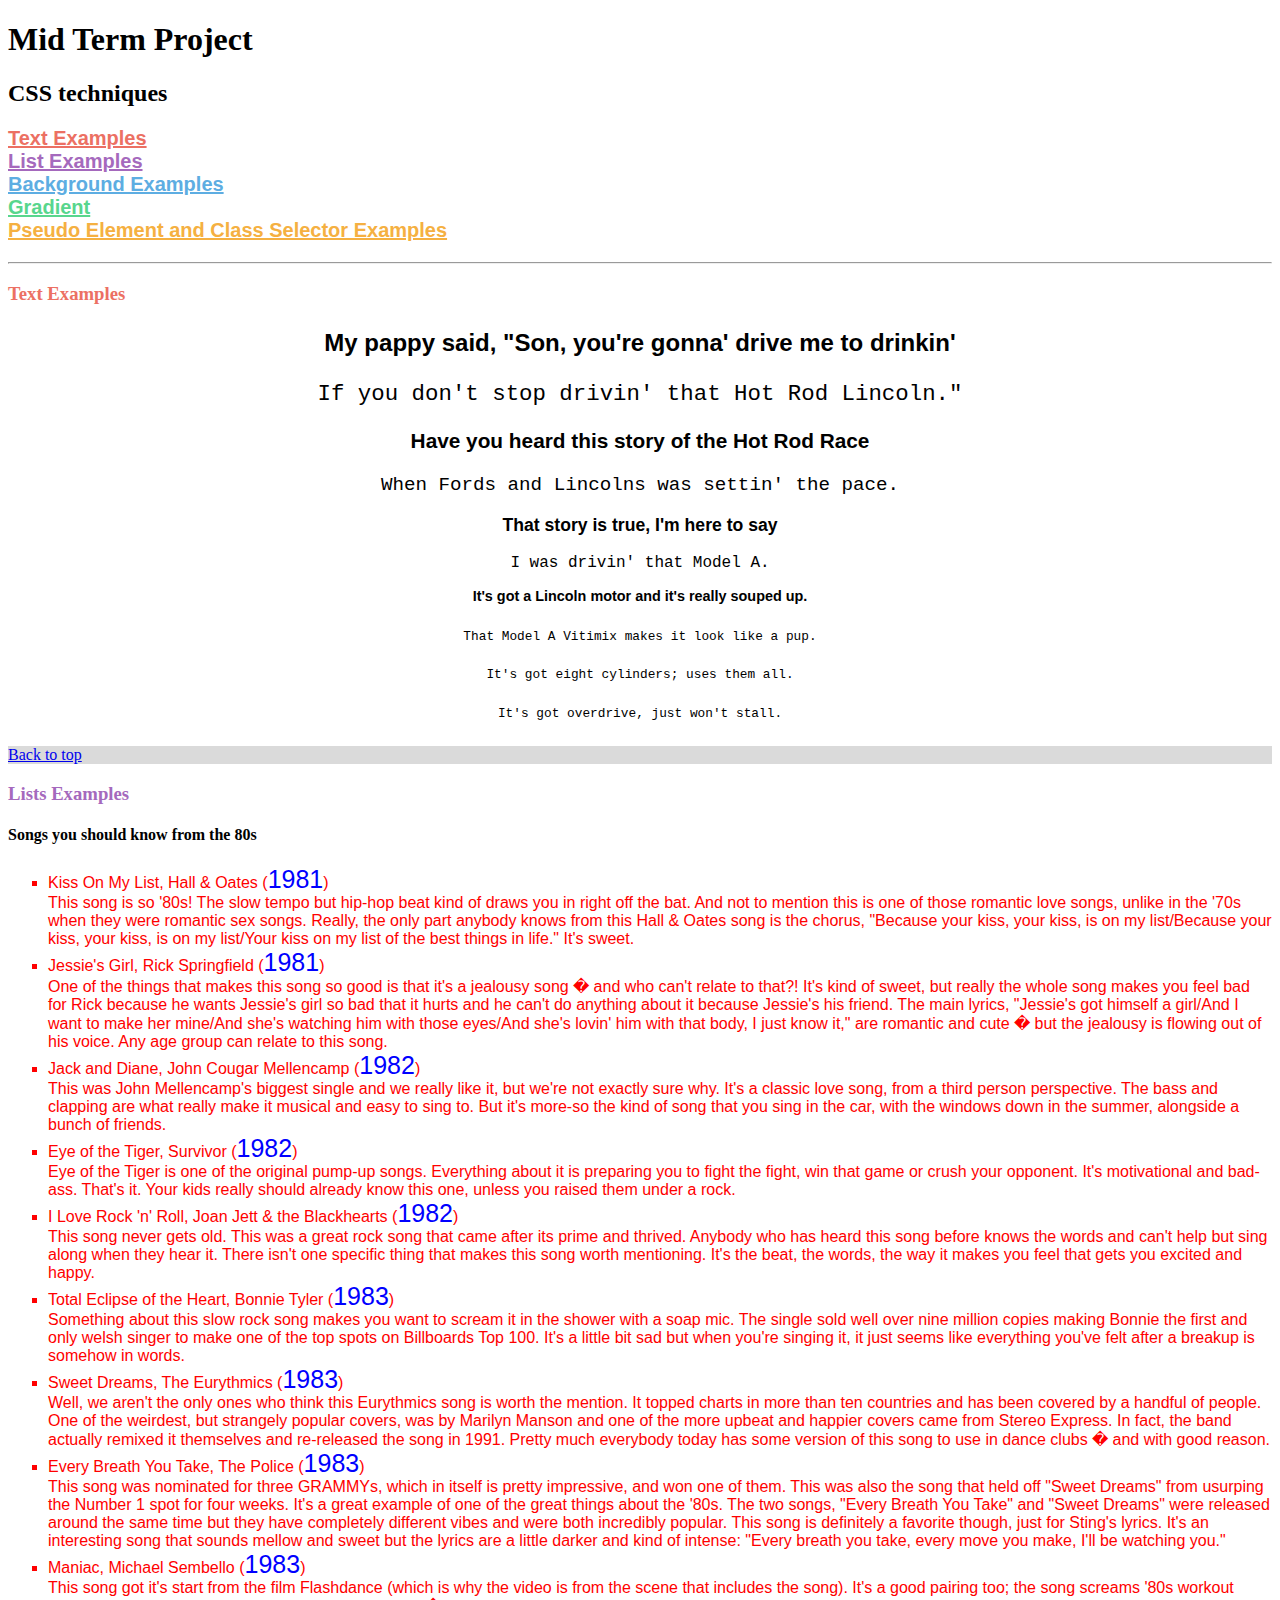
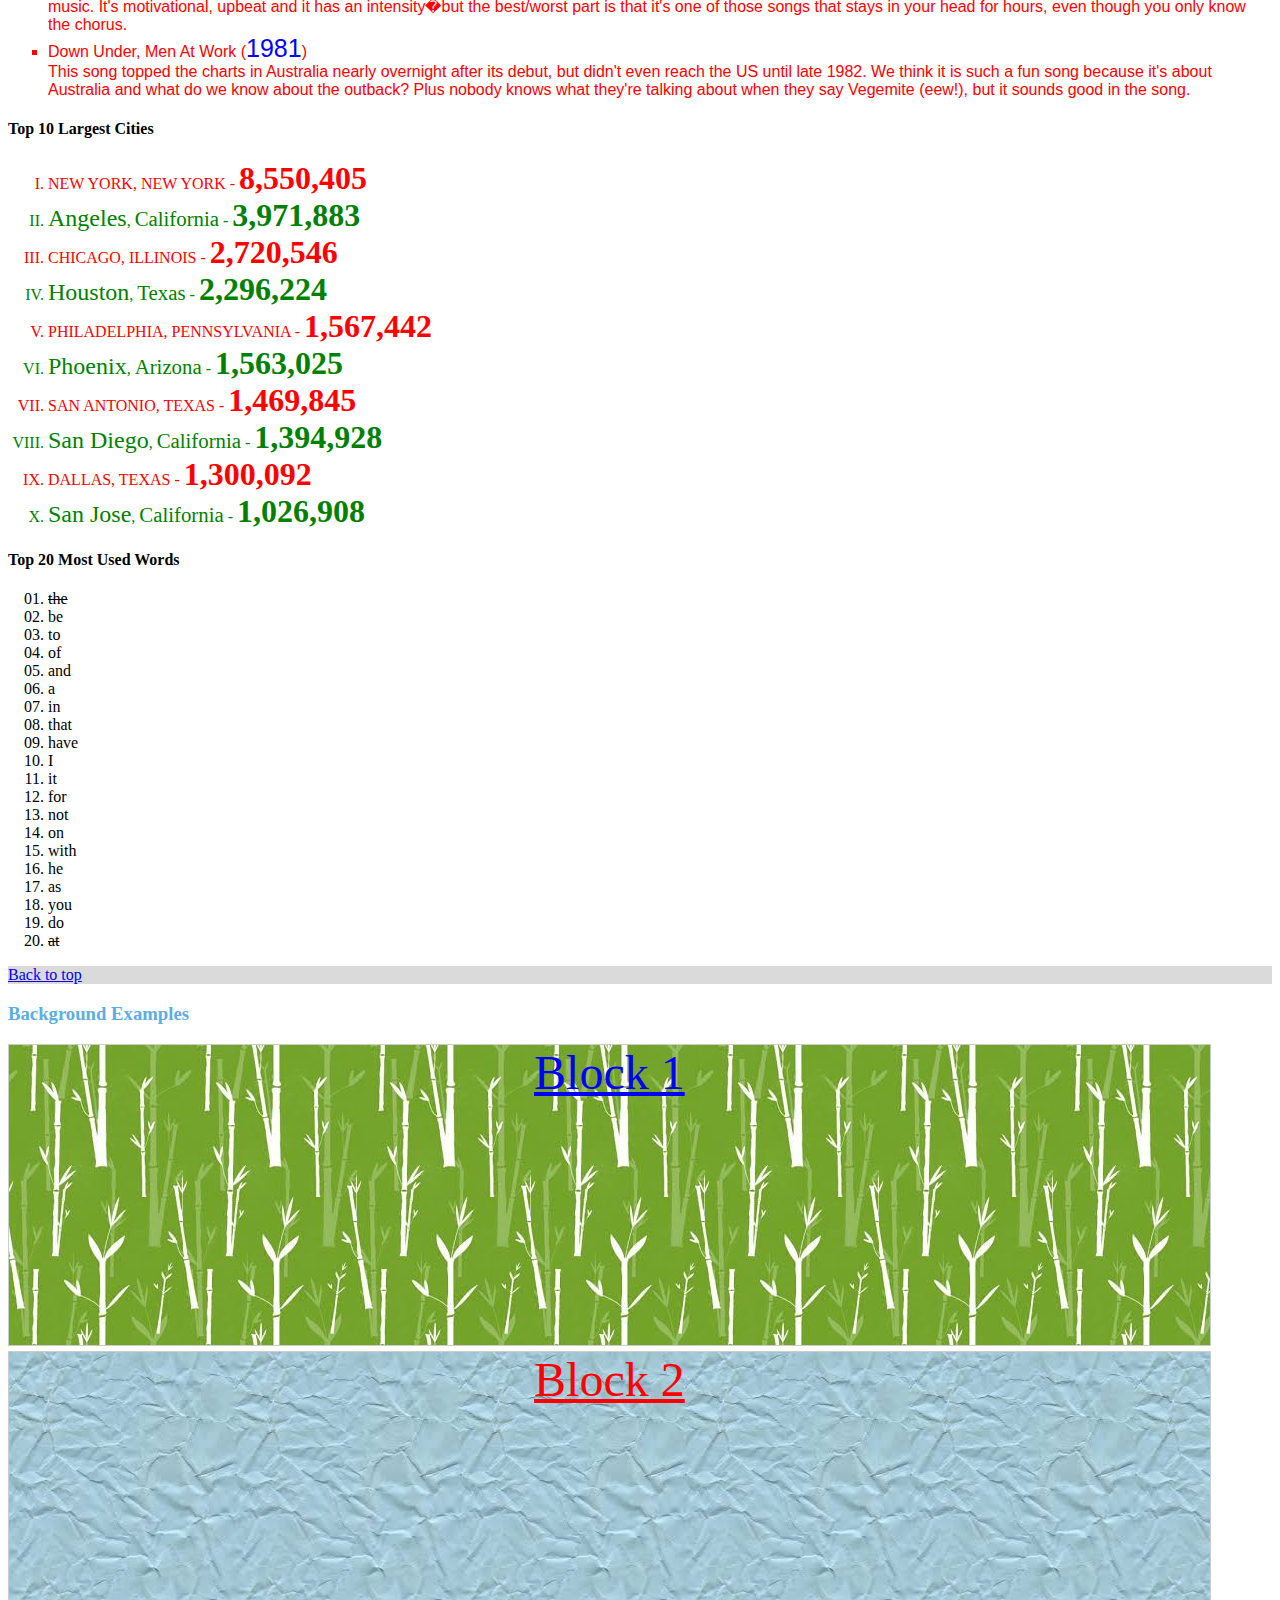
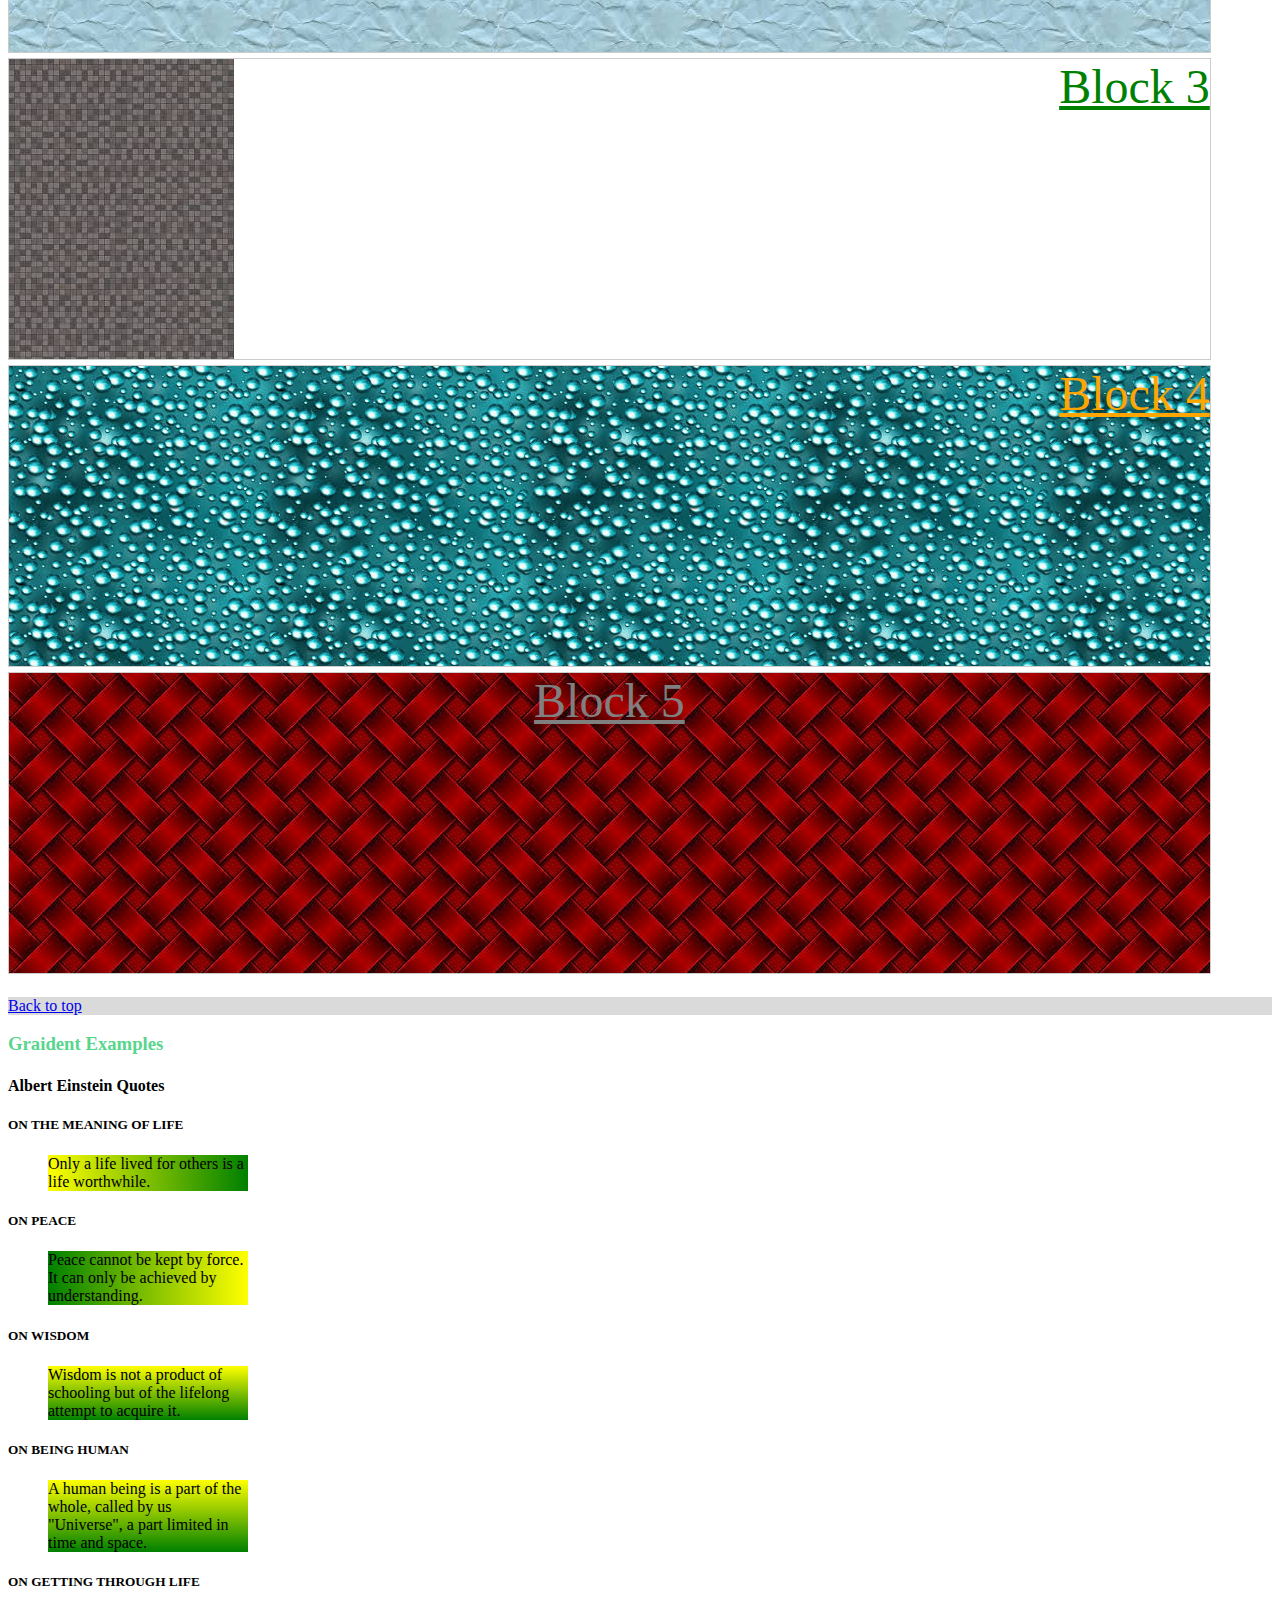
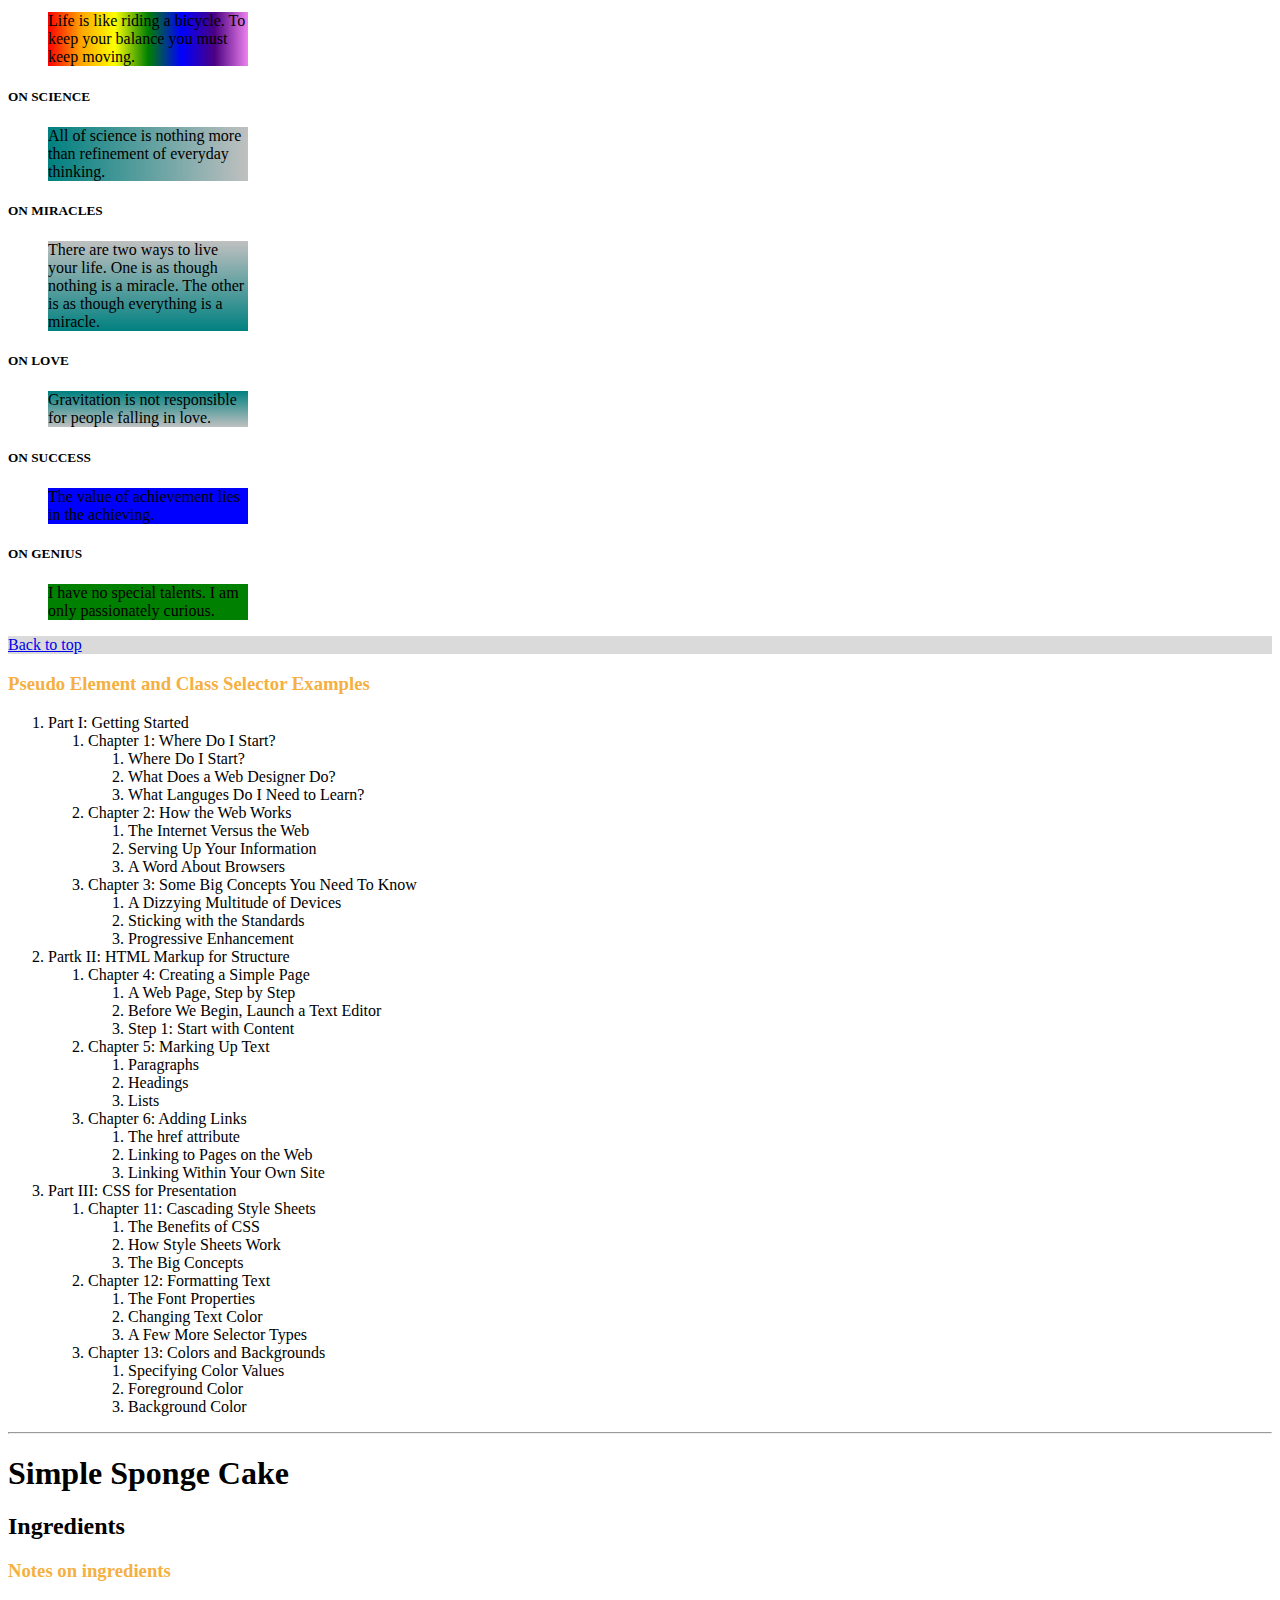
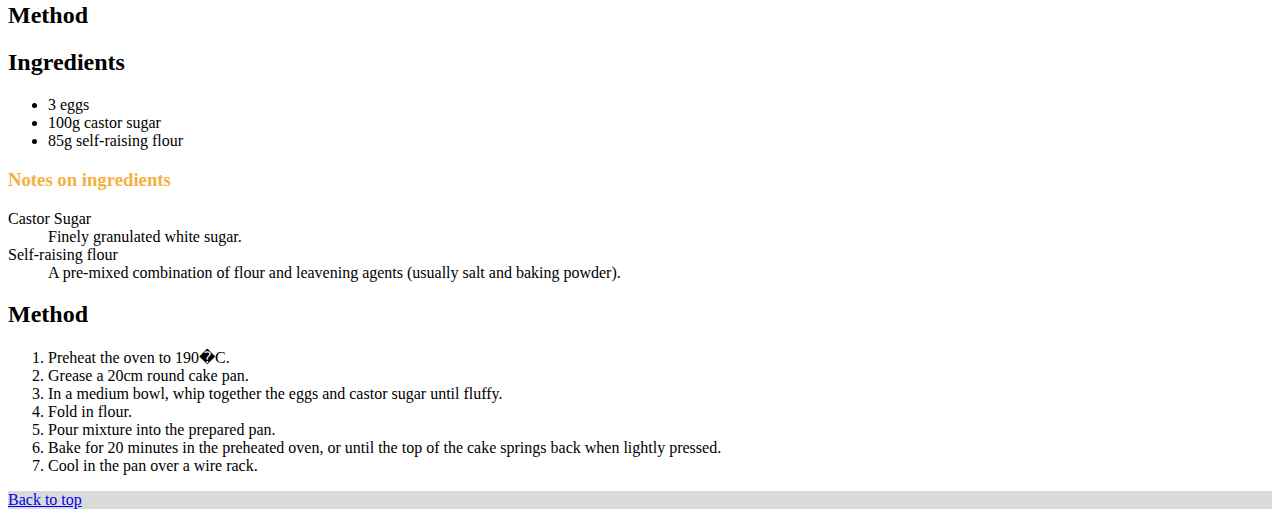
<file: index.html>
<!DOCTYPE html>
<html>
	<head>
		<meta charset="utf-8">
		<title>Mid Term Project</title>
		<link rel="stylesheet" href="style.css">
		<style>
			/* start default styles DO NOT change */
			p.menu { font-size: 20px; font-weight: bold; font-family: arial; }
			.item1, #text h3 { color: #ec7063 ; }
			.item2, #list h3 { color: #a569bd; }
			.item3, #background h3 { color: #5dade2; }
			.item4, #gradient h3 { color: #58d68d; }
			.item5, #pseudo h3 { color: #f5b041; }
			.backToTop { background-color: #dadada; }
			#gradient blockquote { width: 200px; }
			#background div { border: 1px solid #ccc; width: 95%; height: 300px; margin-bottom: 5px; }
			/* end default styles DO NOT change */
			
			/***************************************
			 NOTES about selectors for your reference
			 
			Element Type Selector
			p {property: value;}
			
			Grouped selectors
			p, h1, h2 {property: value;}
			
			Descendant (contextual) selector
			ol li {property: value;}
			
			ID selector
			#sidebar {property: value;}
			div#sidebar {property: value;}
			
			Class selector
			p.warning {property: value;}
			.warning {property: value;}
			
			Universal selector
			* {property: value;}
			****************************************/
			
			/* START HERE: Add your rules below. Change * { } to the rule you need to right the rule that has been described */
			
			/* Rules for Text Examples */
			#text p { text-align: center; } /* make all text in the paragraphs center aligned */
			#text p.odd { font-family: "helvetica"; } /* make odd paragraphs bold with a font of "helvetica" */
			#text p.odd { font-weight: bold; }
			#text p.even { font-family: "courier"; } /* make even paragraphs use font "courier" */
			#textEx1 { font-size: 1.5em; } /* ID textEx1 should have font size of 1.5 em */
			#textEx2 { font-size: 1.4em; } /* ID textEx2 should have font size of 1.4 em */
			#textEx3 { font-size: 1.3em; } /* ID textEx3 should have font size of 1.3 em */
			#textEx4 { font-size: 1.2em; } /* ID textEx4 should have font size of 1.2 em */
			#textEx5 { font-size: 1.1em; } /* ID textEx5 should have font size of 1.1 em */
			#textEx6 { font-size: 1.0em; } /* ID textEx6 should have font size of 1.0 em */
			#textEx7 { font-size: 0.9em; } /* ID textEx7 should have font size of 0.9 em */
			#textEx8 { font-size: 0.8em; } /* ID textEx8 should have font size of 0.8em and line height of 3em; */
			#textEx8 { line-height: 3em; }
			
			/* Rules for List Examples */
			#list ul.list1 { list-style-type: square; } /* first list should have squares for bullets */
			#list ul.list1 { font-family: "helvetica"; } /* first list should use "helvetica" */
			#list ul.list1 { font-size: 12px ; } /* first list should have a font size of 12px */
			#list ul.list1 { font-size: 16px ; color: red; } /* The titles of songs should be 16px in size and have a color of #ff0000 */
			#list ul.list1 .year { font-size: 25px ; color: blue; } /* The year should be bold, 25px in size, use helvetica and have a color of #0000ff */
			#list ol.list2 { list-style-type: upper-roman; } /* list 2 should use upper-roman for bullets */
			#list ol.list2 li.odd { color:red; } /* list 2 odd items should be red and uppercase */
			#list ol.list2 li.odd { text-transform: uppercase; }
			#list ol.list2 li.even { color: green; } /* list 2 even items should be green */
			#list ol.list2 li.even .city { font-size: 1.5em; } /* city in list 2 in even rows should have a font size of 1.5em */
			#list ol.list2 li.even .state { font-size: 1.3em; } /* state in list 2 in even rows should have a font size of 1.3em */
			#list ol.list2 li .pop { font-size: 2.0em; font-weight:bold; } /* populate in all items should be 2.0em in size and bold */

			
			#list ol.list3 { list-style-type: decimal-leading-zero; } /* list 3 bullets should be decimals with leading zeros */
			#list ol.list3 li:first-child { text-decoration: line-through; } /* list 3 first list item should have a line-through the text */
			#list ol.list3 li:last-child { text-decoration: line-through; } /* list 3 last child should have a line-through the text */
			#list ol.list3 p.12 { list-style-type: line-through; } /* 12th item in lest 3 should  have a line-through the text */
			
			/* Rules for Background Examples */
			#block1 { text-decoration: underline; } /* all blocks should underline the text in them */
			#block2 { text-decoration: underline; }
			#block3 { text-decoration: underline; }
			#block4 { text-decoration: underline; }
			#block5 { text-decoration: underline; }
			#block1 { background-image:url(tile1.jpg); color: blue; font-size: 3em; text-align: center; } /* block 1 should use tile1.jpg to fill the background, have a font that is blue with a size of 3em and centered */
			#block2 { background-image:url(tile2.jpg); color: red; font-size: 3em; text-align: center; } /* block 2 should use tile2.jpg to tile across the top only, have a font that is red with a size of 3em and centered */
			#block3 { background-image:url(tile3.jpg); background-repeat: repeat-y; color: green; font-size: 3em; text-align: right; } /* block 3 should use tile3.jpg to tile only the left side, have a font that is green with a size of 3em and right justified */ 
			#block4 { background-image:url(tile4.jpg); color: orange; font-size: 3em; text-align: right } /* block 4 should use tile4.jpg to tile only across the bottom, have an orange font of size 3em and right justified */
			#block5 { background-image:url(tile5.jpg); color: gray; font-size: 3em; text-align: center; } /* block 5 should use tile5.jpg with no tiling and positioned in the center, have a font that is gray in color, 3em in szie and centered */  
			
			/* Rules for Gradient Examples */
			
			#gradient blockquote.quote1 { background-image: linear-gradient(to right, yellow, green); } /* linear gradient left to right going from yellow to green */
			#gradient blockquote.quote2 { background-image: linear-gradient(to left, yellow, green); } /* linear gradient right to left going from yellow to green */
			#gradient blockquote.quote3 { background-image: linear-gradient(to bottom, yellow, green); } /* linear gradient top to bottom going from yellow to green */
			#gradient blockquote.quote4 { background-image: linear-gradient(to top, green, yellow); } /* linear gradient bottom to top going from yellow to green */
			#gradient blockquote.quote5 { background-image: linear-gradient(to right, red,orange,yellow,green,blue,indigo,violet); }
			#gradient blockquote.quote6 { background-image: linear-gradient(to left, silver, teal); } /* linear gradient right to left going from silver to teal */
			#gradient blockquote.quote7 { background-image: linear-gradient(to bottom, silver, teal); } /* linear gradient top to bottom going from silver to teal */
			#gradient blockquote.quote8 { background-image: linear-gradient(to top, silver, teal); } /* linear gradient bottom to top going from silver to teal */
			#gradient blockquote.quote9 { background-color: blue ; } /* background blue font color #fff */
			#gradient blockquote.quote10 { background-color: green ; } /* background green font color #fff */
					
			/* Rules for Pseudo Element and Class Selector Examples */
			#list { list-style-type: upper-roman; } /* first level of bullets in table of contents should be upper-roman */
			* { } /* second level of bullets in table of contents  should be decimal */
			* { } /* third level of bullets in table of contents  should be lower alpha */
	
			* { } /* first level of items in table of contents  text should have a text shadow of read that is offset to the right and down by 1px */
			* { } /* no shadow on rest of items in table of contents */
			* { } /* first item in each third level should be bold */
			* { } /* second item in each third level shold be the color blue */
			
			#text p {font-family: "monospace"; } /* all text in under class receipt should be size 14px use font "monospace" and have the color lime */
			#text {text-color: lime; }
			/* END HERE: The end of your rules */
			
		</style>
	</head>
<body>
	
	<div class="wrapper">

		<h1>Mid Term Project</h1>
		
		<h2>CSS techniques</h2>
		
		<p class="menu">
			<a href="#text" class="item1">Text Examples</a><br />
			<a href="#list" class="item2">List Examples</a><br />
			<a href="#background" class="item3">Background Examples</a><br />
			<a href="#gradient" class="item4">Gradient</a><br />
			<a href="#pseudo" class="item5">Pseudo Element and Class Selector Examples</a><br />
		</p>
		
		<hr />
		
		<div id="text">
			<h3>Text Examples</h3>
			<p id="textEx1" class="odd">My pappy said, "Son, you're gonna' drive me to drinkin'</p>
			<p id="textEx2" class="even">If you don't stop drivin' that Hot Rod Lincoln."</p>
			<p id="textEx3" class="odd">Have you heard this story of the Hot Rod Race</p>
			<p id="textEx4" class="even">When Fords and Lincolns was settin' the pace.</p>
			<p id="textEx5" class="odd">That story is true, I'm here to say</p>
			<p id="textEx6" class="even">I was drivin' that Model A.</p>
			<p id="textEx7" class="odd">It's got a Lincoln motor and it's really souped up.</p>
			<p id="textEx8" class="even">
				That Model A Vitimix makes it look like a pup.<br />
				It's got eight cylinders; uses them all.<br />
				It's got overdrive, just won't stall.<br />
			</p>
		</div>

		<div class="backToTop">
			<a href="#top">Back to top</a>
		</div>
		
		<div id="list">
			<h3>Lists Examples</h3>
			
			<h4>Songs you should know from the 80s</h4>
			<ul class="list1">
				<li><span class="title">Kiss On My List, Hall & Oates</span> (<span class="year">1981</span>)<br />
				
				This song is so '80s! The slow tempo but hip-hop beat kind of draws you in right off the bat. And not to mention this is one of those romantic love songs, unlike in the '70s when they were romantic sex songs. Really, the only part anybody knows from this Hall & Oates song is the chorus, "Because your kiss, your kiss, is on my list/Because your kiss, your kiss, is on my list/Your kiss on my list of the best things in life." It's sweet.
				</li>
				
				<li><span class="title">Jessie's Girl, Rick Springfield</span> (<span class="year">1981</span>)<br />
				
				One of the things that makes this song so good is that it's a jealousy song � and who can't relate to that?! It's kind of sweet, but really the whole song makes you feel bad for Rick because he wants Jessie's girl so bad that it hurts and he can't do anything about it because Jessie's his friend. The main lyrics, "Jessie's got himself a girl/And I want to make her mine/And she's watching him with those eyes/And she's lovin' him with that body, I just know it," are romantic and cute � but the jealousy is flowing out of his voice. Any age group can relate to this song.
				</li>
				
				<li><span class="title">Jack and Diane, John Cougar Mellencamp</span> (<span class="year">1982</span>)<br />
				
				This was John Mellencamp's biggest single and we really like it, but we're not exactly sure why. It's a classic love song, from a third person perspective. The bass and clapping are what really make it musical and easy to sing to. But it's more-so the kind of song that you sing in the car, with the windows down in the summer, alongside a bunch of friends.
				</li>
				
				<li><span class="title">Eye of the Tiger, Survivor</span> (<span class="year">1982</span>)<br />
				
				Eye of the Tiger is one of the original pump-up songs. Everything about it is preparing you to fight the fight, win that game or crush your opponent. It's motivational and bad-ass. That's it. Your kids really should already know this one, unless you raised them under a rock.
				</li>
				
				<li><span class="title">I Love Rock 'n' Roll, Joan Jett & the Blackhearts</span> (<span class="year">1982</span>)<br />
				
				This song never gets old. This was a great rock song that came after its prime and thrived. Anybody who has heard this song before knows the words and can't help but sing along when they hear it. There isn't one specific thing that makes this song worth mentioning. It's the beat, the words, the way it makes you feel that gets you excited and happy.
				</li>
				
				<li><span class="title">Total Eclipse of the Heart, Bonnie Tyler</span> (<span class="year">1983</span>)<br />
				
				Something about this slow rock song makes you want to scream it in the shower with a soap mic. The single sold well over nine million copies making Bonnie the first and only welsh singer to make one of the top spots on Billboards Top 100. It's a little bit sad but when  you're singing it, it just seems like everything you've felt after a breakup is somehow in words.
				</li>
				
				<li><span class="title">Sweet Dreams, The Eurythmics</span> (<span class="year">1983</span>)<br />
				
				Well, we aren't the only ones who think this Eurythmics song is worth the mention. It topped charts in more than ten countries and has been covered by a handful of people. One of the weirdest, but strangely popular covers, was by Marilyn Manson and one of the more upbeat and happier covers came from Stereo Express. In fact, the band actually remixed it themselves and re-released the song in 1991. Pretty much everybody today has some version of this song to use in dance clubs � and with good reason.
				</li>
				
				<li><span class="title">Every Breath You Take, The Police</span> (<span class="year">1983</span>)<br />
				
				This song was nominated for three GRAMMYs, which in itself is pretty impressive, and won one of them. This was also the song that held off "Sweet Dreams" from usurping the Number 1 spot for four weeks. It's a great example of one of the great things about the '80s. The two songs, "Every Breath You Take" and "Sweet Dreams" were released around the same time but they have completely different vibes and were both incredibly popular. This song is definitely a favorite though, just for Sting's lyrics. It's an interesting song that sounds mellow and sweet but the lyrics are a little darker and kind of intense: "Every breath you take, every move you make, I'll be watching you."
				
				</li>
				
				<li><span class="title">Maniac, Michael Sembello</span> (<span class="year">1983</span>)<br />
				
				This song got it's start from the film Flashdance (which is why the video is from the scene that includes the song). It's a good pairing too; the song screams '80s workout music. It's motivational, upbeat and it has an intensity�but the best/worst part is that it's one of those songs that stays in your head for hours, even though you only know the chorus.
				</li>
				
				<li><span class="title">Down Under, Men At Work</span> (<span class="year">1981</span>)<br />
				
				This song topped the charts in Australia nearly overnight after its debut, but didn't even reach the US until late 1982. We think it is such a fun song because it's about Australia and what do we know about the outback? Plus nobody knows what they're talking about when they say Vegemite (eew!), but it sounds good in the song.
				</li>
			
			</ul>
			
			<h4>Top 10 Largest Cities</h4>

			<ol class="list2">
				<li class="odd"><span class="city">New York</span>, <span class="state">New York</span> - <span class="pop">8,550,405</span></li>
				<li class="even"><span class="city">Angeles</span>, <span class="state">California</span> - <span class="pop">3,971,883</span></li>
				<li class="odd"><span class="city">Chicago</span>, <span class="state">Illinois</span> - <span class="pop">2,720,546</span></li>
				<li class="even"><span class="city">Houston</span>, <span class="state">Texas</span> - <span class="pop">2,296,224</span></li>
				<li class="odd"><span class="city">Philadelphia</span>, <span class="state">Pennsylvania</span> - <span class="pop">1,567,442</span></li>
				<li class="even"><span class="city">Phoenix</span>, <span class="state">Arizona</span> - <span class="pop">1,563,025</span></li>
				<li class="odd"><span class="city">San Antonio</span>, <span class="state">Texas</span> - <span class="pop">1,469,845</span></li>
				<li class="even"><span class="city">San Diego</span>, <span class="state">California</span> - <span class="pop">1,394,928</span></li>
				<li class="odd"><span class="city">Dallas</span>, <span class="state">Texas</span> - <span class="pop">1,300,092</span></li>
				<li class="even"><span class="city">San Jose</span>, <span class="state">California</span> - <span class="pop">1,026,908</span></li>
			</ol>
			
			<h4>Top 20 Most Used Words</h4>
			<ol  class="list3">
				<li>the</li>
				<li>be</li>
				<li>to</li>
				<li>of</li>
				<li>and</li>
				<li>a</li>
				<li>in</li>
				<li>that</li>
				<li>have</li>
				<li>I</li>
				<li>it</li>
				<li>for</li>
				<li>not</li>
				<li>on</li>
				<li>with</li>
				<li>he</li>
				<li>as</li>
				<li>you</li>
				<li>do</li>
				<li>at</li>			
			</ol>
						
		</div>

		<div class="backToTop">
			<a href="#top">Back to top</a>
		</div>
		
		<div id="background">
			<h3>Background Examples</h3>
			<div id="block1">Block 1</div>
			<div id="block2">Block 2</div>
			<div id="block3">Block 3</div>
			<div id="block4">Block 4</div>
			<div id="block5">Block 5</div>
			<br />
		</div>

		<div class="backToTop">
			<a href="#top">Back to top</a>
		</div>
		
		<div id="gradient">
			<h3>Graident Examples</h3>
			
			<h4>Albert Einstein Quotes</h4>
			
			<h5 class="quote1">ON THE MEANING OF LIFE</h5>
			<blockquote class="quote1">Only a life lived for others is a life worthwhile.</blockquote>
			
			<h5 class="quote2">ON PEACE</h5>
			<blockquote class="quote2">Peace cannot be kept by force. It can only be achieved by understanding.</blockquote>
			
			<h5 class="quote3">ON WISDOM</h5>
			<blockquote class="quote3">Wisdom is not a product of schooling but of the lifelong attempt to acquire it.</blockquote>
			
			<h5 class="quote4">ON BEING HUMAN</h5>
			<blockquote class="quote4">A human being is a part of the whole, called by us "Universe", a part limited in time and space.</blockquote>
			
			<h5 class="quote5">ON GETTING THROUGH LIFE</h5>
			<blockquote class="quote5">Life is like riding a bicycle. To keep your balance you must keep moving.</blockquote>
			
			<h5 class="quote6">ON SCIENCE </h5>
			<blockquote class="quote6">All of science is nothing more than refinement of everyday thinking.</blockquote>
			
			<h5 class="quote7">ON MIRACLES</h5>
			<blockquote class="quote7">There are two ways to live your life. One is as though nothing is a miracle. The other is as though everything is a miracle.</blockquote>
			
			<h5 class="quote8">ON LOVE</h5>
			<blockquote class="quote8">Gravitation is not responsible for people falling in love.</blockquote>
			
			<h5 class="quote9">ON SUCCESS</h5>
			<blockquote class="quote9">The value of achievement lies in the achieving.</blockquote>
			
			<h5 class="quote10">ON GENIUS</h5>
			<blockquote class="quote10">I have no special talents. I am only passionately curious.</blockquote>			
		</div>

		<div class="backToTop">
			<a href="#top">Back to top</a>
		</div>
		
		<div id="pseudo">
			<h3>Pseudo Element and Class Selector Examples</h3>

			<ol class="toc">
				<li>Part I: Getting Started
					<ol>
						<li>Chapter 1: Where Do I Start?
							<ol>
								<li>Where Do I Start?</li>
								<li>What Does a Web Designer Do?</li>
								<li>What Languges Do I Need to Learn?</li>
							</ol>
						</li>
						<li>Chapter 2: How the Web Works
							<ol>
								<li>The Internet Versus the Web</li>
								<li>Serving Up Your Information</li>
								<li>A Word About Browsers</li>
							</ol>
						</li>
						<li>Chapter 3: Some Big Concepts You Need To Know
							<ol>
								<li>A Dizzying Multitude of Devices</li>
								<li>Sticking with the Standards</li>
								<li>Progressive Enhancement</li>
							</ol>
						</li>
					</ol>
				</li>
				<li>Partk II: HTML Markup for Structure
					<ol>
						<li>Chapter 4: Creating a Simple Page
							<ol>
								<li>A Web Page, Step by Step</li>
								<li>Before We Begin, Launch a Text Editor</li>
								<li>Step 1: Start with Content</li>
							</ol>
						</li>
						<li>Chapter 5: Marking Up Text
							<ol>
								<li>Paragraphs</li>
								<li>Headings</li>
								<li>Lists</li>
							</ol>
						</li>
						<li>Chapter 6: Adding Links
							<ol>
								<li>The href attribute</li>
								<li>Linking to Pages on the Web</li>
								<li>Linking Within Your Own Site</li>
							</ol>
						</li>
					</ol>
				</li>
				<li>Part III: CSS for Presentation
					<ol>
						<li>Chapter 11: Cascading Style Sheets
							<ol>
								<li>The Benefits of CSS</li>
								<li>How Style Sheets Work</li>
								<li>The Big Concepts</li>
							</ol>
						</li>
						<li>Chapter 12: Formatting Text
							<ol>
								<li>The Font Properties</li>
								<li>Changing Text Color</li>
								<li>A Few More Selector Types</li>
							</ol>
						</li>
						<li>Chapter 13: Colors and Backgrounds
							<ol>
								<li>Specifying Color Values</li>
								<li>Foreground Color</li>
								<li>Background Color</li>
							</ol>
						</li>
					</ol>
				</li>
			</ol>
			
			<hr />

			<div class="recipe">
				<h1>Simple Sponge Cake</h1>
				<h2>Ingredients</h2>
				<h3>Notes on ingredients</h3>
				<h2>Method</h2>
				<h2>Ingredients</h2>
				<ul>
					<li>3 eggs</li>
					<li>100g castor sugar</li>
					<li>85g self-raising flour</li>
				</ul>
				<h3>Notes on ingredients</h3>
				<dl>
					<dt>Castor Sugar</dt>
					<dd>Finely granulated white sugar.</dd>
					<dt>Self-raising flour</dt>
					<dd>A pre-mixed combination of flour and leavening agents
						(usually salt and baking powder).</dd>
				</dl>
	
				<h2>Method</h2>
				<ol>
					<li>Preheat the oven to 190�C.</li>
					<li>Grease a 20cm round cake pan.</li>
					<li>In a medium bowl, whip together the eggs and castor sugar
						until fluffy.</li>
					<li>Fold in flour.</li>
					<li>Pour mixture into the prepared pan.</li>
					<li>Bake for 20 minutes in the preheated oven, or until the top
						of the cake springs back when lightly pressed.</li>
					<li>Cool in the pan over a wire rack.</li>
				</ol>
			</div>

		</div>

		<div class="backToTop">
			<a href="#top">Back to top</a>
		</div>
		
	</div>

</body>
</html>
</file>
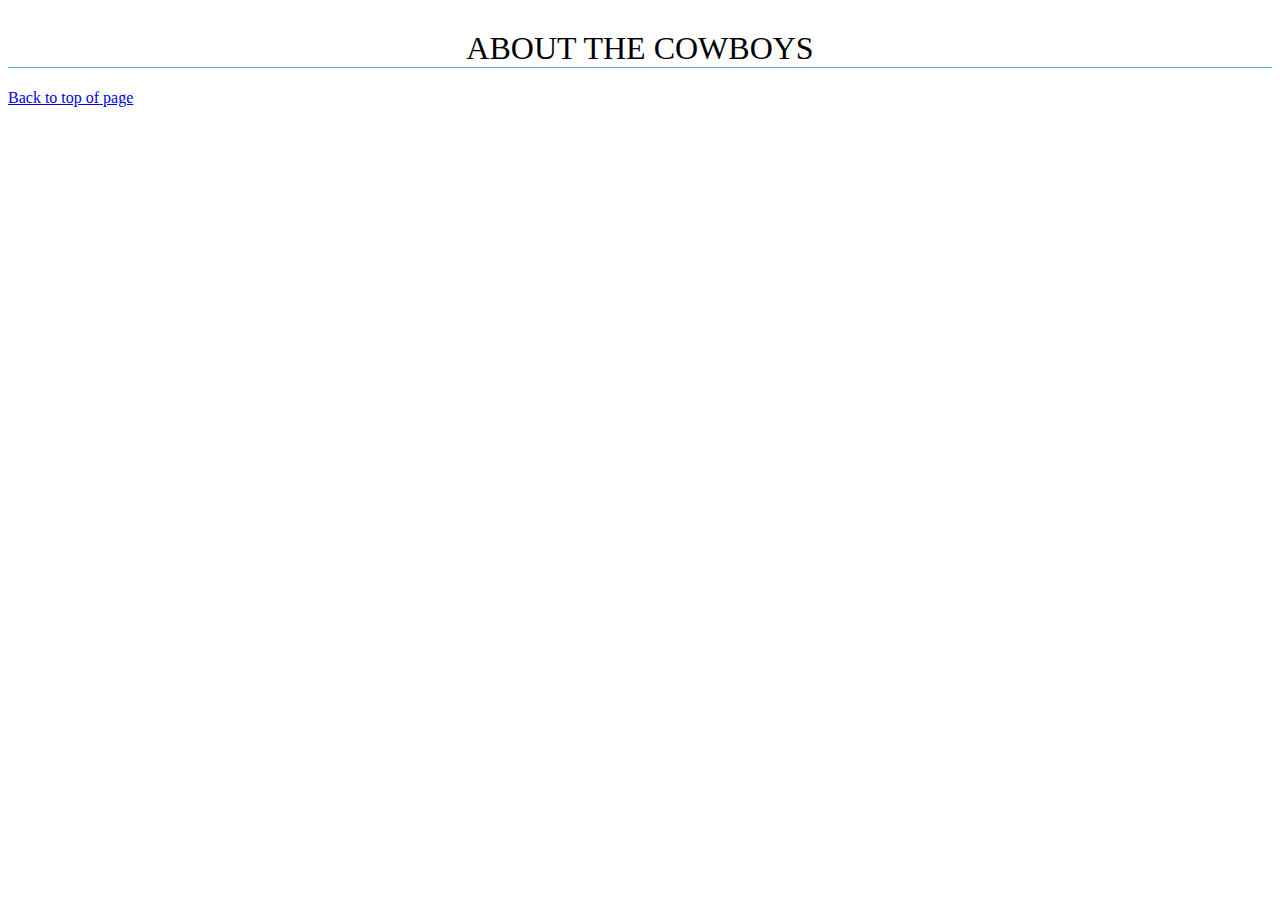
<file: page1.html>
<!DOCTYPE html>
<html>

<head>
<meta charset="utf-8">
<title>Wyoming Cowboys Football Season</title>
<style>
body {
background-color:# faf2e4;
margin: 0 15%
font-family: sans-serif;
}
h1 {
text-align: center;
font-family: serif;
font-weight: normal;
text-transform: uppercase;
border-bottom: 1px solid #57b1dc;
margin-top: 30px
}
h2 {
color: #d1633c;
font size: 1em;
}
</style>
</head>

<body>
<h1>About the Cowboys</h1>
 
<a href="#top">Back to top of page</a>
</body>
</file>
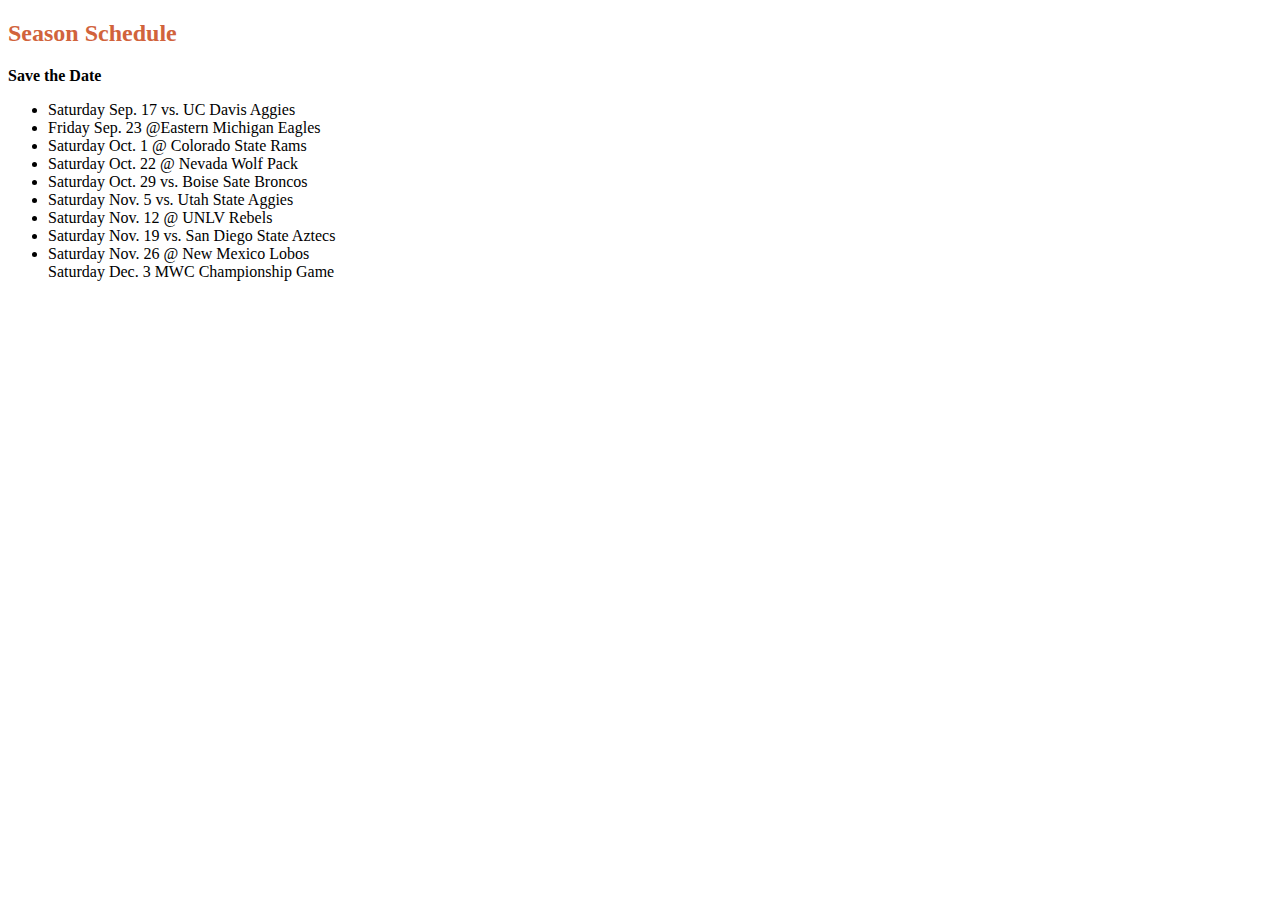
<file: page3.html>
<!DOCTYPE html>
<html>

<head>
<meta charset="utf-8">
<title>Wyoming Cowboys Football Season</title>
<style>

body {
background-color:# faf2e4;
margin: 0 15%
font-family: sans-serif;
}

h1 {
text-align: center;
font-family: serif;
font-weight: normal;
text-transform: uppercase;
border-bottom: 1px solid #57b1dc;
margin-top: 30px
}

h2 {
color: #d1633c;
font size: 1em;
}

</style>
</head>

<h2>Season Schedule</h2>
<p><b>Save the Date</b></p>
<ul>
<li>Saturday Sep. 17 vs. UC Davis Aggies</li>
<li>Friday Sep. 23 @Eastern Michigan Eagles</li>
<li>Saturday Oct. 1 @ Colorado State Rams</li>
<li>Saturday Oct. 22 @ Nevada Wolf Pack</li>
<li>Saturday Oct. 29 vs. Boise Sate Broncos</li>
<li>Saturday Nov. 5 vs. Utah State Aggies</li>
<li>Saturday Nov. 12 @ UNLV Rebels</li>
<li>Saturday Nov. 19 vs. San Diego State Aztecs</li>
<li>Saturday Nov. 26 @ New Mexico Lobos</li>
</li>Saturday Dec. 3 MWC Championship Game</li>
</ul>
</html>
</file>
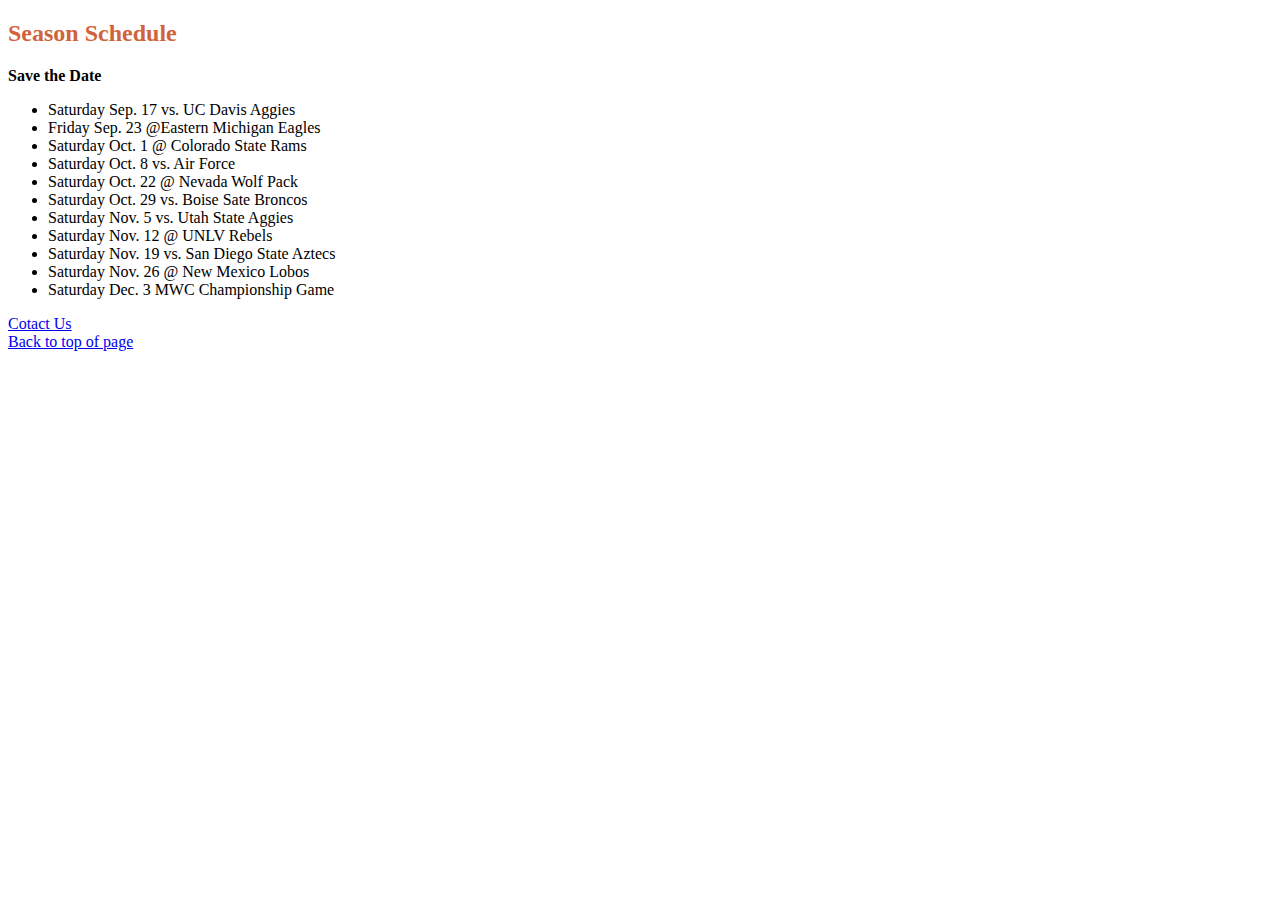
<file: content/page3.html>
<!DOCTYPE html>
<html>

<head>
<meta charset="utf-8">
<title>Wyoming Cowboys Football Season</title>
<style>

body {
background-color:# faf2e4;
margin: 0 15%
font-family: sans-serif;
}

h1 {
text-align: center;
font-family: serif;
font-weight: normal;
text-transform: uppercase;
border-bottom: 1px solid #57b1dc;
margin-top: 30px
}

h2 {
color: #d1633c;
font size: 1em;
}

</style>
</head>
<body>
<h2>Season Schedule</h2>
<p><b>Save the Date</b></p>
<ul>
<li>Saturday Sep. 17 vs. UC Davis Aggies</li>
<li>Friday Sep. 23 @Eastern Michigan Eagles</li>
<li>Saturday Oct. 1 @ Colorado State Rams</li>
<li>Saturday Oct. 8 vs. Air Force</li>
<li>Saturday Oct. 22 @ Nevada Wolf Pack</li>
<li>Saturday Oct. 29 vs. Boise Sate Broncos</li>
<li>Saturday Nov. 5 vs. Utah State Aggies</li>
<li>Saturday Nov. 12 @ UNLV Rebels</li>
<li>Saturday Nov. 19 vs. San Diego State Aztecs</li>
<li>Saturday Nov. 26 @ New Mexico Lobos</li>
<li>Saturday Dec. 3 MWC Championship Game</li>
</ul>
<a href="mailto:test@test.com">Cotact Us</a>
<br>
<a href="#top">Back to top of page</a>
</body>
</html>
</file>
<file: style.css>
<style>
p { background-color: #C2F670;
width: 200px;
height: 200px; }
</style>
<p>Lorem ipsum dolor sit amet, consectetuer adipiscing elit.  Praesent porttitor venenatis mi.
Nunc semper, orci a adipiscing tempus, magna nulla varius nisl, imperdiet fermentum nisi erat vel arcu.</p>

<style>
p { background-color: #C2F670;
width: 200px;
height: 200px;
border: double black medium; }
</style>
<p>Lorem ipsum dolor sit amet, consectetuer adipiscing elit.  Praesent porttitor venenatis mi.
Nunc semper, orci a adipiscing tempus, magna nulla varius nisl, imperdiet fermentum nisi erat vel arcu.</p>

<style>
p { background-color: #C2F670;
width: 200px;
height: 200px;
overflow: scroll; }
</style>
<p>Lorem ipsum dolor sit amet, consectetuer adipiscing elit.  Praesent porttitor venenatis mi.
Nunc semper, orci a adipiscing tempus, magna nulla varius nisl, imperdiet fermentum nisi erat vel arcu.</p>

<style>
p { background-color: #C2F670;
width: 200px;
height: 200px;
padding: 2em; }
</style>
<p>Lorem ipsum dolor sit amet, consectetuer adipiscing elit.  Praesent porttitor venenatis mi.
Nunc semper, orci a adipiscing tempus, magna nulla varius nisl, imperdiet fermentum nisi erat vel arcu.</p>

<style>
p { background-color: #C2F670;
width: 200px;
height: 200px;
padding: 2em;j
border: 4px solid red; }
</style>
<p>Lorem ipsum dolor sit amet, consectetuer adipiscing elit.  Praesent porttitor venenatis mi.
Nunc semper, orci a adipiscing tempus, magna nulla varius nisl, imperdiet fermentum nisi erat vel arcu.</p>

<style>
p { background-color: #C2F670;
width: 200px;
height: 200px;
margin: 2em;
border: 4px solid red; }
</style>
<p>Lorem ipsum dolor sit amet, consectetuer adipiscing elit.  Praesent porttitor venenatis mi.
Nunc semper, orci a adipiscing tempus, magna nulla varius nisl, imperdiet fermentum nisi erat vel arcu.</p>

<style>
p { background-color: #C2F670;
width: 200px;
height: 200px;
padding: 1em 1em 1em 6em;
border: 4px dashed;
margin: 1em 6em; }
</style>
<p>Lorem ipsum dolor sit amet, consectetuer adipiscing elit.  Praesent porttitor venenatis mi.
Nunc semper, orci a adipiscing tempus, magna nulla varius nisl, imperdiet fermentum nisi erat vel arcu.</p>

<style>
p { background-color: #C2F670;
width: 200px;
height: 200px;
padding: 1em 50px;
border: 2px solid teal;
margin: 0 auto; }
</style>
<p>Lorem ipsum dolor sit amet, consectetuer adipiscing elit.  Praesent porttitor venenatis mi.
Nunc semper, orci a adipiscing tempus, magna nulla varius nisl, imperdiet fermentum nisi erat vel arcu.</p>
</file>
